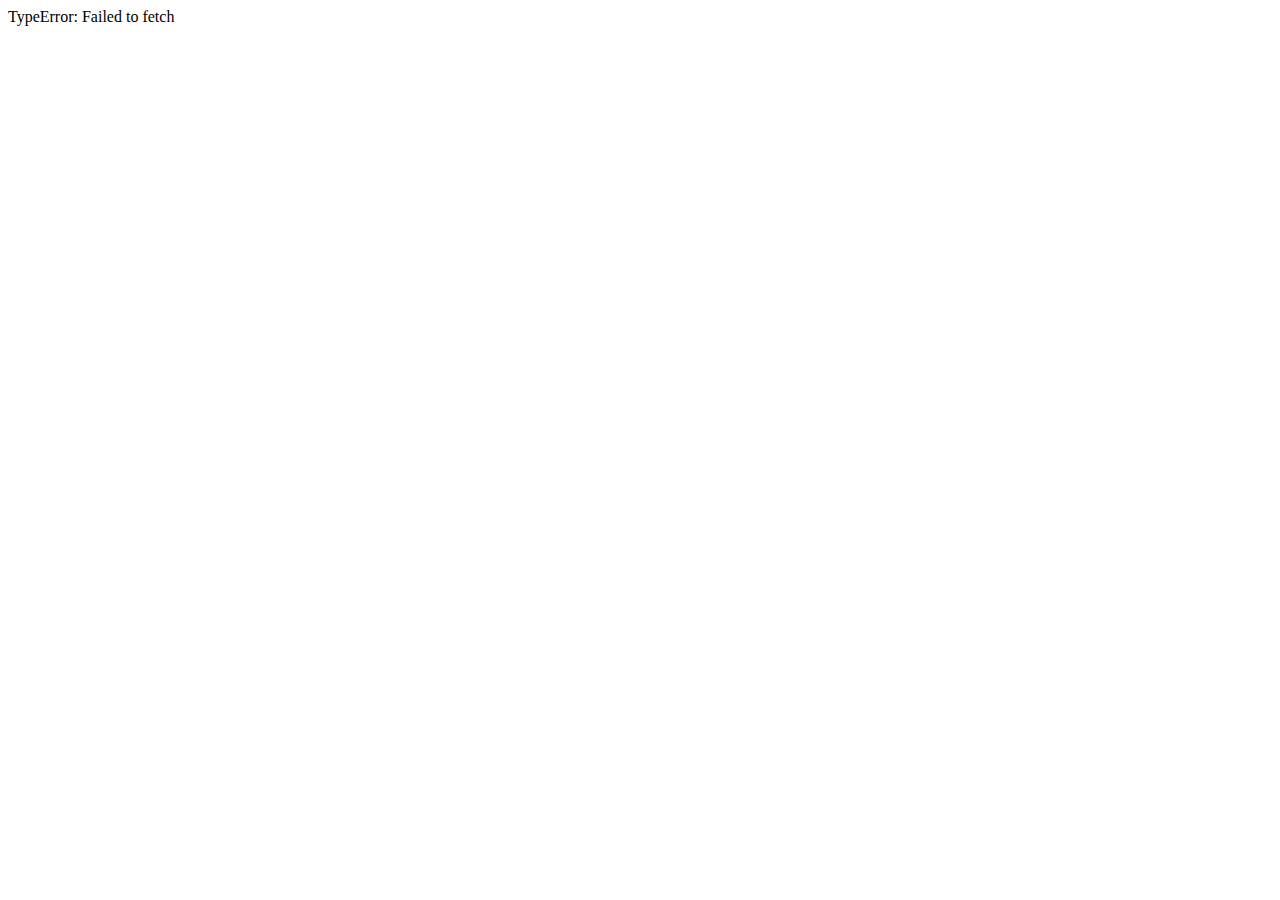
<file: index.html>
<!DOCTYPE html>
<html lang="en">
  <head>
    <meta charset="UTF-8" />
    <meta name="viewport" content="width=device-width, initial-scale=1.0" />
    <title>Javascript Course Assignment</title>
    <link href="css/styles.css" rel="stylesheet" />
    <link rel="icon" href="data:;base64,=" />
  </head>
  <body>
    <main class="container">
      <div class="loading"></div>
    </main>
    <script src="js/index.js"></script>
  </body>
</html>
</file>
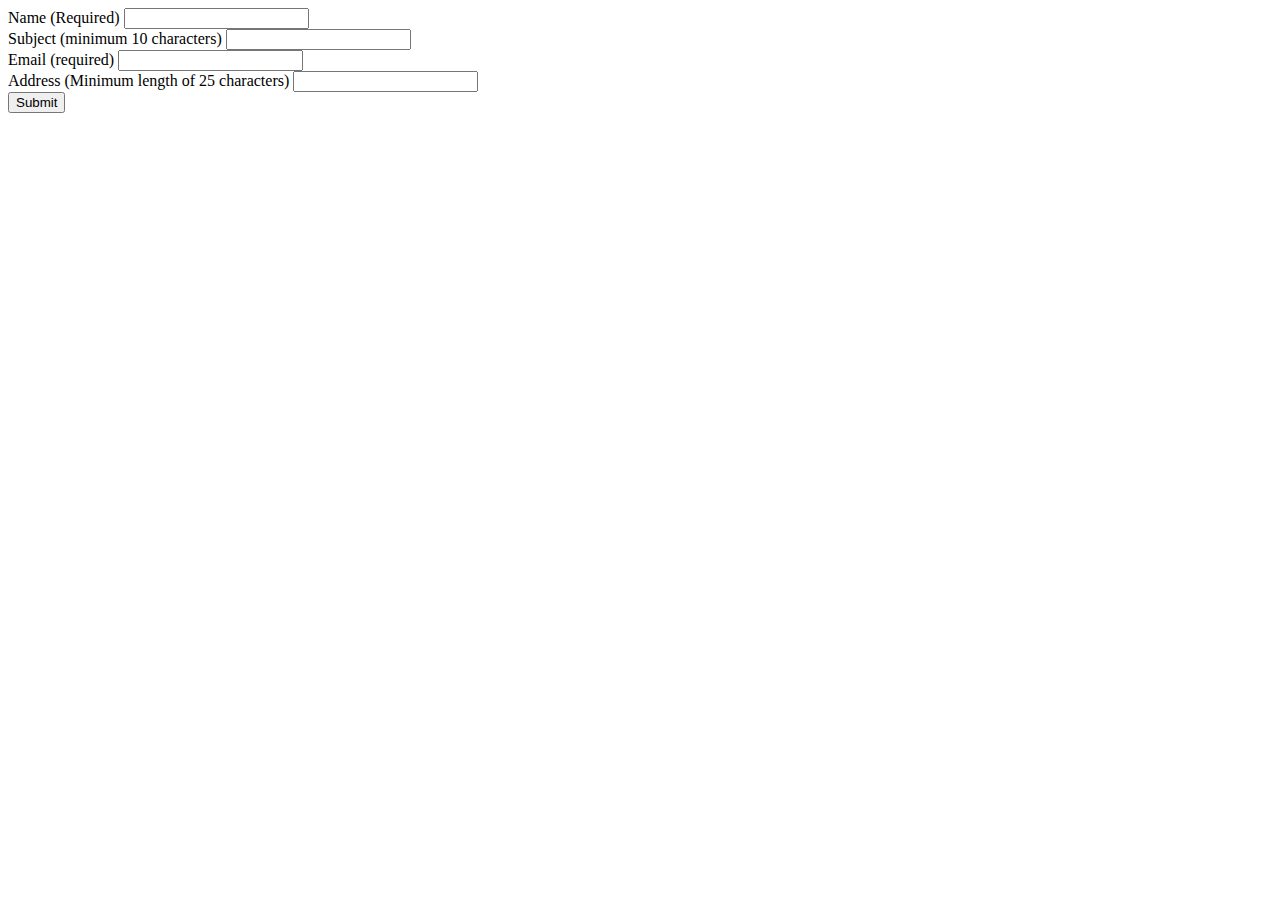
<file: contact.html>
<!DOCTYPE html>
<html lang="en">
  <head>
    <meta charset="UTF-8" />
    <meta name="viewport" content="width=device-width, initial-scale=1.0" />
    <title>Javascript Course Assignment</title>
    <link href="css/styles.css" rel="stylesheet" />
    <link rel="icon" href="data:;base64,=" />
  </head>
  <body>
    <main>
      <div id="message"></div>
      <form id="contactForm">
        <div>
          <label>
            Name (Required)
            <input name="Name" id="Name" />
          </label>
          <div class="form-error" id="nameError">Please enter your name</div>
        </div>

        <div>
          <label>
            Subject (minimum 10 characters)
            <input name="subject" id="subject" />
          </label>
          <div class="form-error" id="subjectError">
            Please enter a proper subject
          </div>
        </div>

        <div>
          <label>
            Email (required)
            <input name="email" id="email" />
          </label>
          <div class="form-error" id="emailError">
            Please enter a proper email
          </div>
        </div>

        <div>
          <label>
            Address (Minimum length of 25 characters)
            <input name="address" id="address" />
          </label>
          <div class="form-error" id="addressError">
            Please enter a proper address
          </div>
        </div>

        <button>Submit</button>
      </form>
    </main>
    <script src="js/contact.js"></script>
  </body>
</html>
</file>
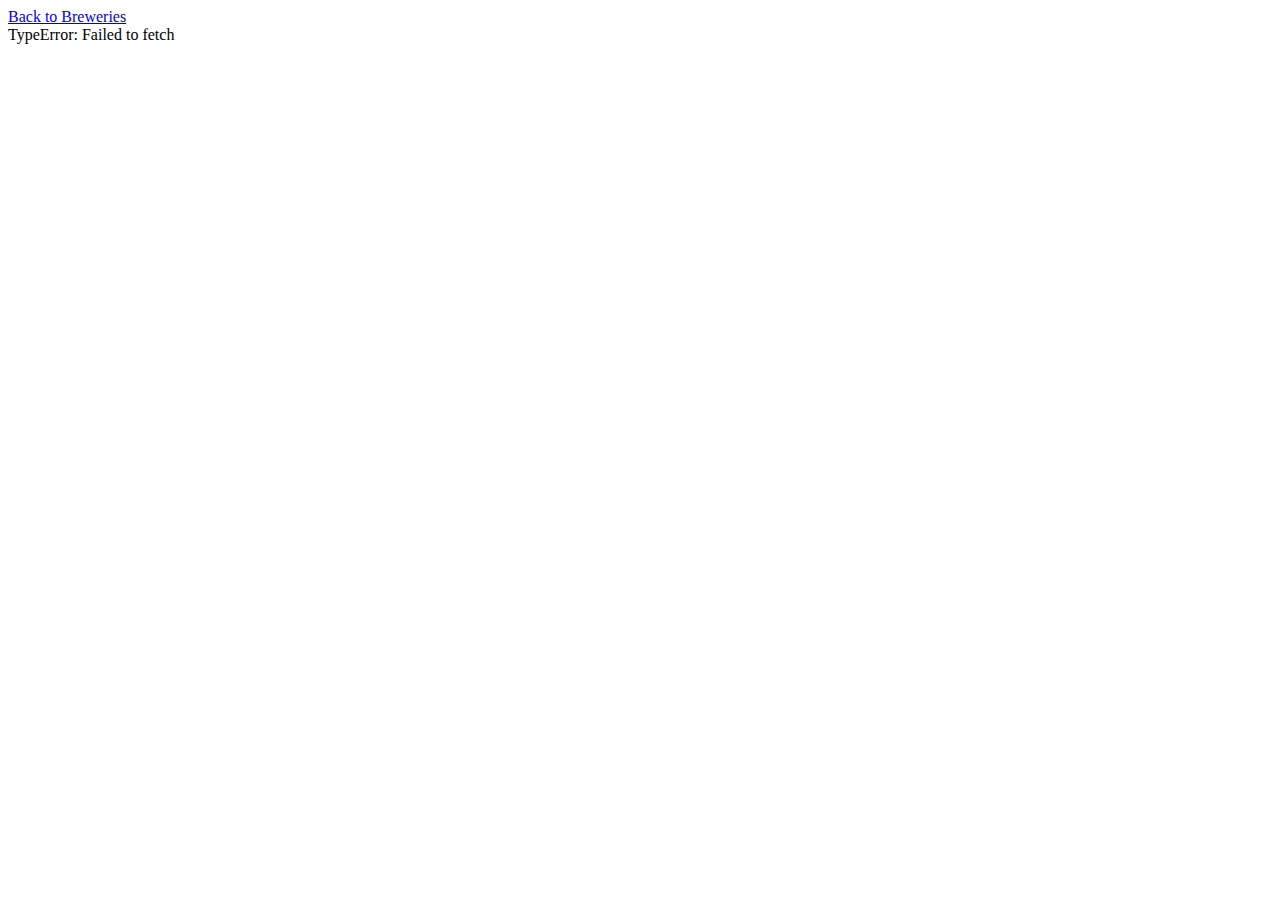
<file: details.html>
<!DOCTYPE html>
<html lang="en">
  <head>
    <meta charset="UTF-8" />
    <meta name="viewport" content="width=device-width, initial-scale=1.0" />
    <title>Javascript Course Assignment</title>
    <link href="css/styles.css" rel="stylesheet" />
    <link rel="icon" href="data:;base64,=" />
  </head>
  <body>
    <main class="container"></main>
    <a href="/">Back to Breweries</a>

    <div class="brewery-details">
      <div class="loading"></div>
    </div>
    <script src="js/details.js"></script>
  </body>
</html>
</file>
<file: css/styles.css>
.loading {
    border: 20px solid #000000;
    border-top: 20px solid #41c420;
    border-radius: 100%;
    height: 100px;
    width: 100px;
    position: absolute;
    /* left: 50%; */
    animation: spin 2s linear infinite;
    transform: translateX(-50%);
}

@keyframes spin {
    0% {
        transform: rotate(0deg);
    }
    100% {
        transform: rotate(360deg);
    }
}


.form-error {
    display: none;
    color: red;
    margin-top: 1px;
}
</file>
